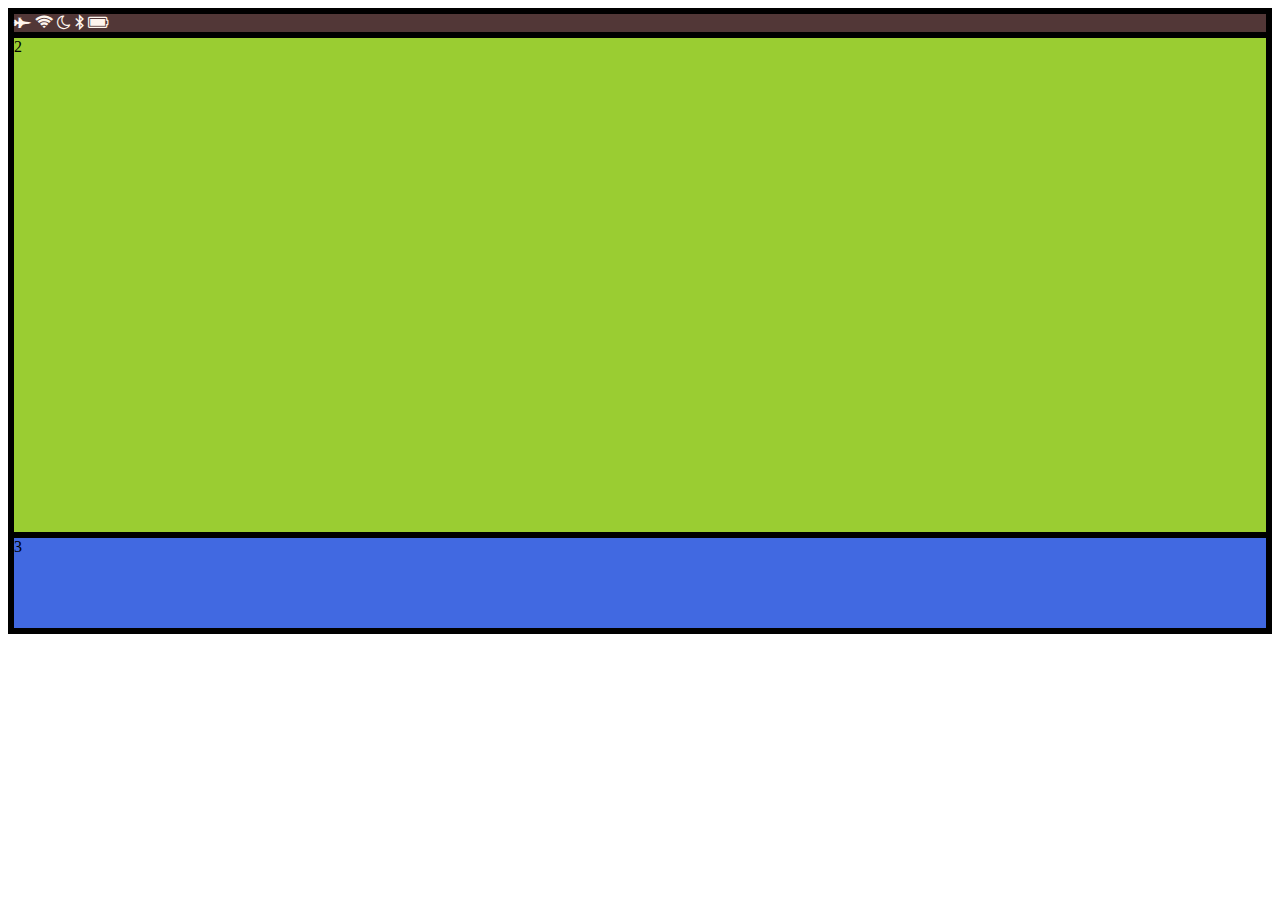
<file: index.html>
<!DOCTYPE html>
<html lang="en">
  <head>
    <meta charset="UTF-8" />
    <meta name="viewport" content="width=device-width, initial-scale=1.0" />
    <meta http-equiv="X-UA-Compatible" content="ie=edge" />
    <link
      rel="stylesheet"
      href="https://stackpath.bootstrapcdn.com/font-awesome/4.7.0/css/font-awesome.min.css"
      class="css"
    />
    <script type="text/javascript"></script>
    <link rel="stylesheet" href="style.css" />
    <title>Messenger</title>
  </head>
  <body>
    <div class="Wrapper">
      <div class="box">
        <i class="fa fa-fighter-jet"></i>
        <i class="fa fa-wifi"></i>
        <script>
          var date_data = '12-20-13:05';
          console.log(date_data);
          var print_data = date_data.split('-');
          console.log(print_data);
          <span>print_data[1]+print_data[2]</span>;
        </script>

        <i class="fa fa-moon-o"></i>
        <i class="fa fa-bluetooth-b"></i>
        <i class="fa fa-battery-full"></i>
      </div>

      <div class="box">2</div>
      <div class="box">3</div>
    </div>
  </body>
</html>
</file>
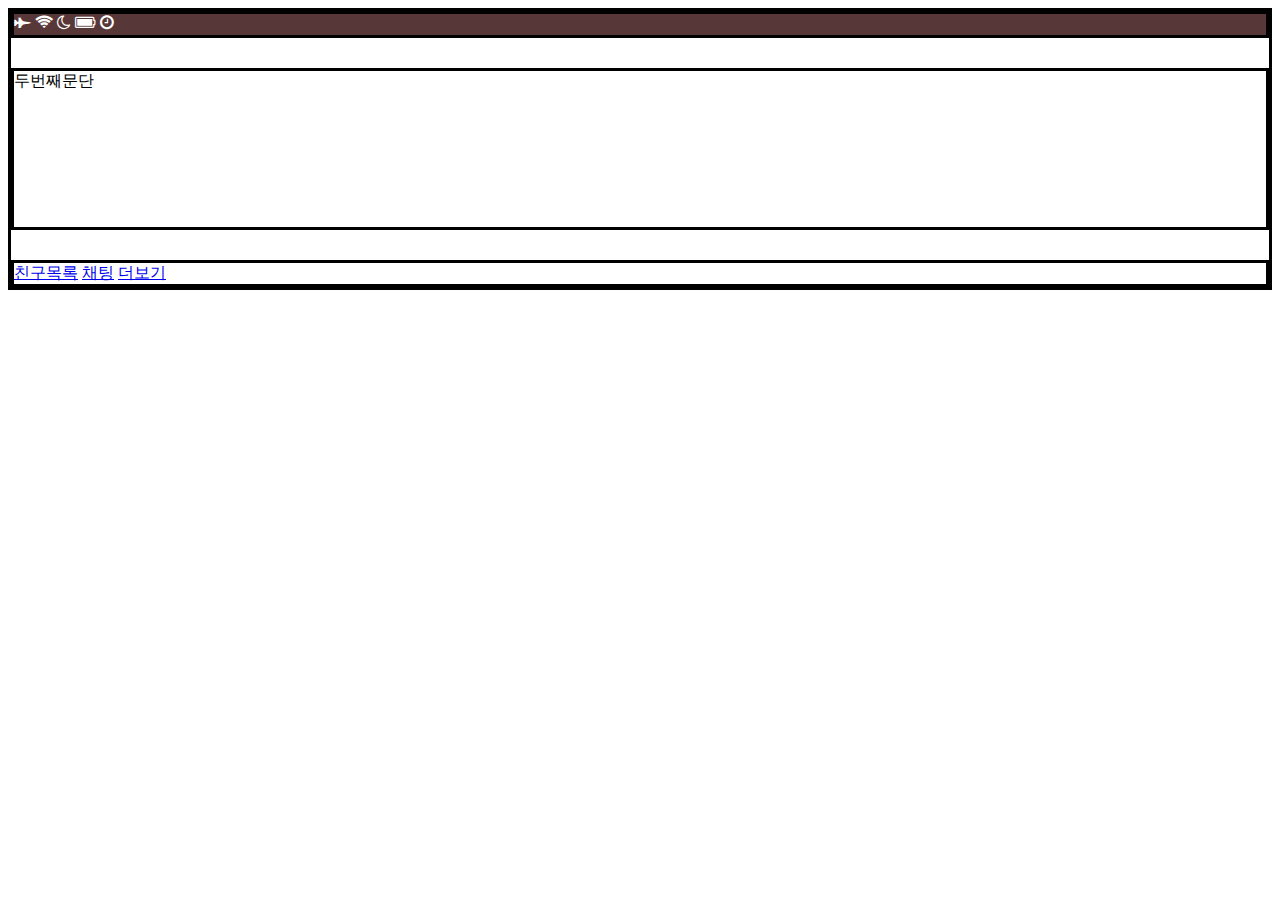
<file: 20191223/index.html>
<!DOCTYPE html>
<html lang="en">
  <head>
    <meta charset="UTF-8" />
    <meta name="viewport" content="width=device-width, initial-scale=1.0" />
    <meta http-equiv="X-UA-Compatible" content="ie=edge" />
    <link
      rel="stylesheet"
      href="https://stackpath.bootstrapcdn.com/font-awesome/4.7.0/css/font-awesome.min.css"
      class="css"
    />
    <link rel="stylesheet" href="style.css" />
    <title>두번째 홈페이지입니다.</title>
  </head>
  <body>
    <div class="Wrapper">
      <div class="box">
        <i class="fa fa-fighter-jet"></i>
        <i class="fa fa-wifi"></i>
        <i class="fa fa-moon-o"></i>
        <i class="fa fa-battery"></i>
        <i class="fa fa-clock-o"></i>
      </div>
      <div class="box">두번째문단</div>
      <div class="box">
        <nav>
          <a href="#">친구목록</a>

          <a href="#">채팅</a>
          <a href="#">더보기</a>
        </nav>
      </div>
    </div>
  </body>
</html>
</file>
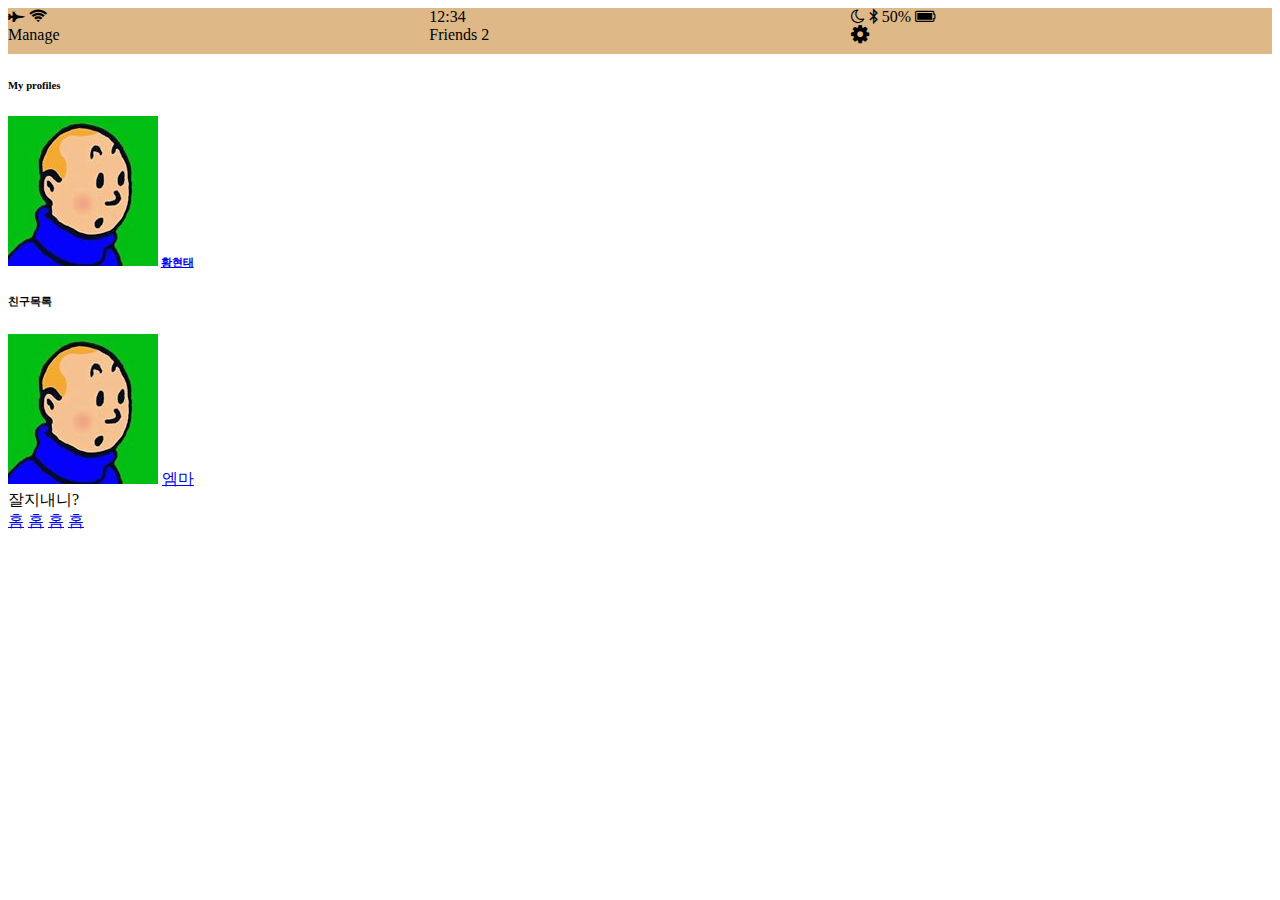
<file: 20191225/index.html>
<!DOCTYPE html>
<html lang="en">
  <head>
    <meta charset="UTF-8" />
    <meta name="viewport" content="width=device-width, initial-scale=1.0" />
    <meta http-equiv="X-UA-Compatible" content="ie=edge" />
    <link rel="stylesheet" href="style.css" />
    <link
      rel="stylesheet"
      href="https://stackpath.bootstrapcdn.com/font-awesome/4.7.0/css/font-awesome.min.css"
      class="css"
    />

    <title>카카오톡</title>
  </head>
  <body>
    <div class="Wrapper">
      <div class="header">
        <div class="header_top">
            <div class="header_top_item">
                <i class="fa fa-fighter-jet"></i>
                <i class="fa fa-wifi"></i>
            </div>
            <div class="header_top_item">
                <span class="header__time">12:34</span>

            </div>
            <div class="header_top_item">
                <i class="fa fa-moon-o"></i>
                <i class="fa fa-bluetooth-b"></i>
                <span class="header__battery">50% <i class="fa fa-battery-full"></i></span>
            </div>
        </div>
        <div class="header_bottom">
            <div class="header_bottom_item">
                <span class="header__text">Manage</span>
            </div>
            <div class="header_bottom_item">
                <span class="header__text">Friends <span class="header__number">2</span></span>
            </div>
            <div class="header_bottom_item">
                <i class="fa fa-cog fa-lg"></i>
            </div>
        </div>
      </div>
      <div class="friend">
        <section class="friend_section">
          <header class="friend_section_header">
            <h6 class="friend_section_title">
              My profiles
            <h6>
            <div class="friend_section_row">
                <img src="/avatar.jpg" alt="" srcset="">
                <a href="profile.html">황현태</a>
            </div>
          </header>
          <header class="friend_section_header">
            <h6 class="friend_section_title">
                친구목록
              </h6>
                <div class="friend_section_row">
                    <img src="/avatar.jpg" alt="" srcset="">
                    <a href="profile.html">엠마</a>
                </div>
                <span class="friend_section_pung">잘지내니?</span>
              </header>
        </section>
    </div>
      <nav class="navigation_bar">
          <a href="index.html">홈</a>
          <a href="chat.html">홈</a>
          <a href="find.html">홈</a>
          <a href="more.html">홈</a>

      </nav>
    </h6>
  </body>
</html>
</file>
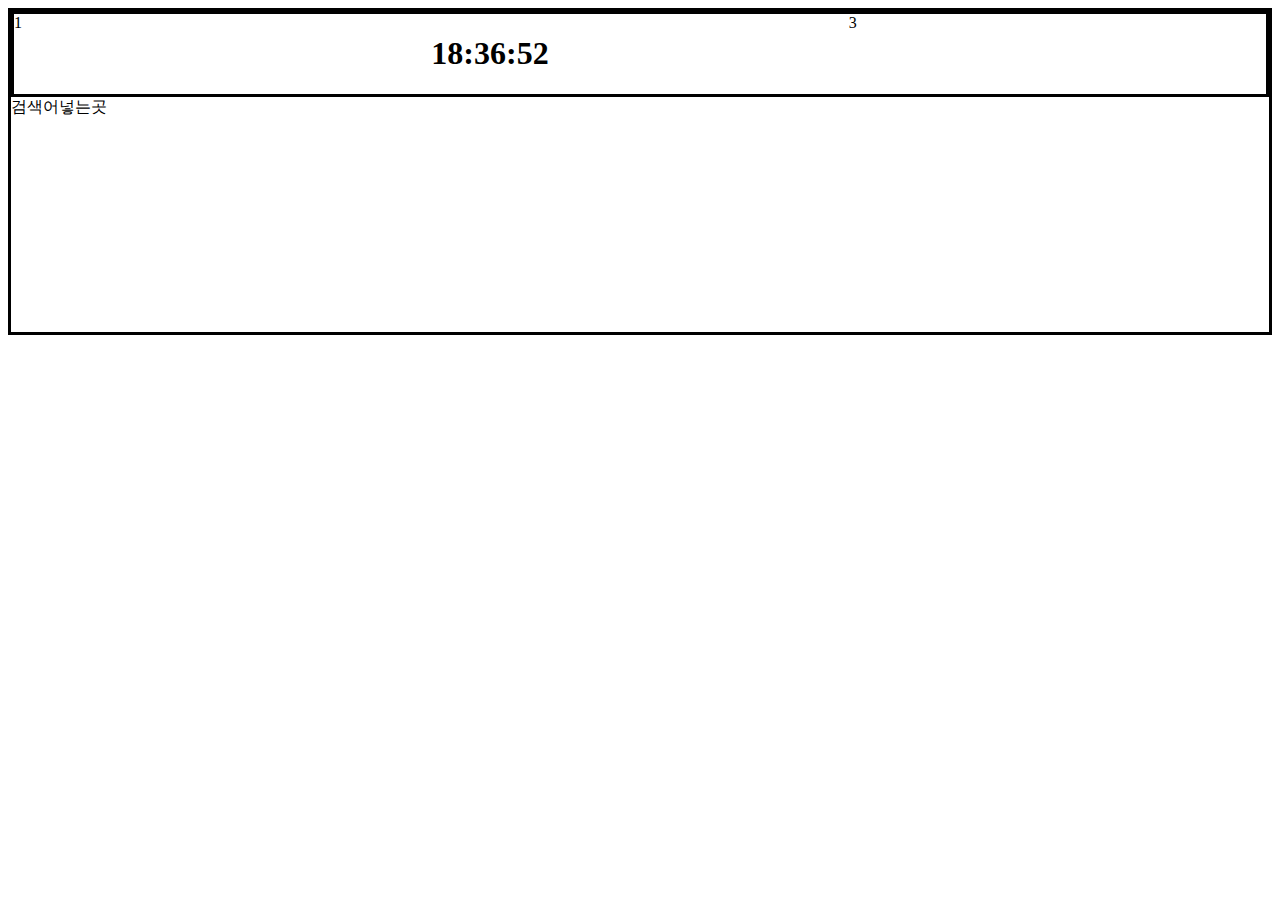
<file: 20191226/index.html>
<!DOCTYPE html>
<html lang="en">
  <head>
    <meta charset="UTF-8" />
    <meta name="viewport" content="width=device-width, initial-scale=1.0" />
    <meta http-equiv="X-UA-Compatible" content="ie=edge" />
    <link
      rel="stylesheet"
      href="https://stackpath.bootstrapcdn.com/font-awesome/4.7.0/css/font-awesome.min.css"
      class="css"
    />
    <link rel="stylesheet" href="style.css" />
    <title>카카오톡</title>
  </head>
  <body>
    <div class="Wrapper">
      <div class="item">
        <div class="header_top">
          <div class="header_top_column">1</div>
          <div class="header_time_wrapper">
            <h1>00:00:00</h1>
          </div>
          <div class="header_top_column">3</div>
        </div>
        <div class="header_bottom">검색어넣는곳</div>
      </div>
      <div class="item"></div>
      <div class="item"></div>
    </div>
    <script src="index.js"></script>
  </body>
</html>
</file>
<file: style.css>
.Wrapper {
    display: grid;

    grid-template-rows: 1fr 500px 4fr;

    grid-column-gap: 20px;
    border: solid;

}


.box {
    border: solid
}

.box:nth-child(1) {
    background-color: #523737;


}

.box:nth-child(2) {
    background-color: yellowgreen;
}

.box:nth-child(3) {
    background-color: royalblue;

}

.fa {
    color: seashell;
}
</file>
<file: 20191223/style.css>
.Wrapper {
    display: grid;
    grid-template-rows: 1fr 6fr 1fr;
    border: solid;
    grid-row-gap: 30px;

}

.box {
    border: solid;

}

.box:nth-child(1) {
    background-color: #573737;

}

.fa {
    color: white;
}
</file>
<file: 20191225/style.css>
.Wrapper {
    display: grid;
    grid-template-rows: 1fr 10fr 1fr;
}

.header {
    background-color: burlywood;
}

.header_top {
    display: grid;
    grid-template-columns: 1fr 1fr 1fr;
}

.header_bottom {
    display: grid;
    grid-template-columns: 1fr 1fr 1fr;
}
</file>
<file: 20191226/style.css>
.Wrapper {
    display: grid;
    grid-template-rows: 1fr 1fr 1fr;
    border: solid;
}

.header_top {
    display: grid;
    grid-template-columns: 1fr 1fr 1fr;
    border: solid;
}
</file>
